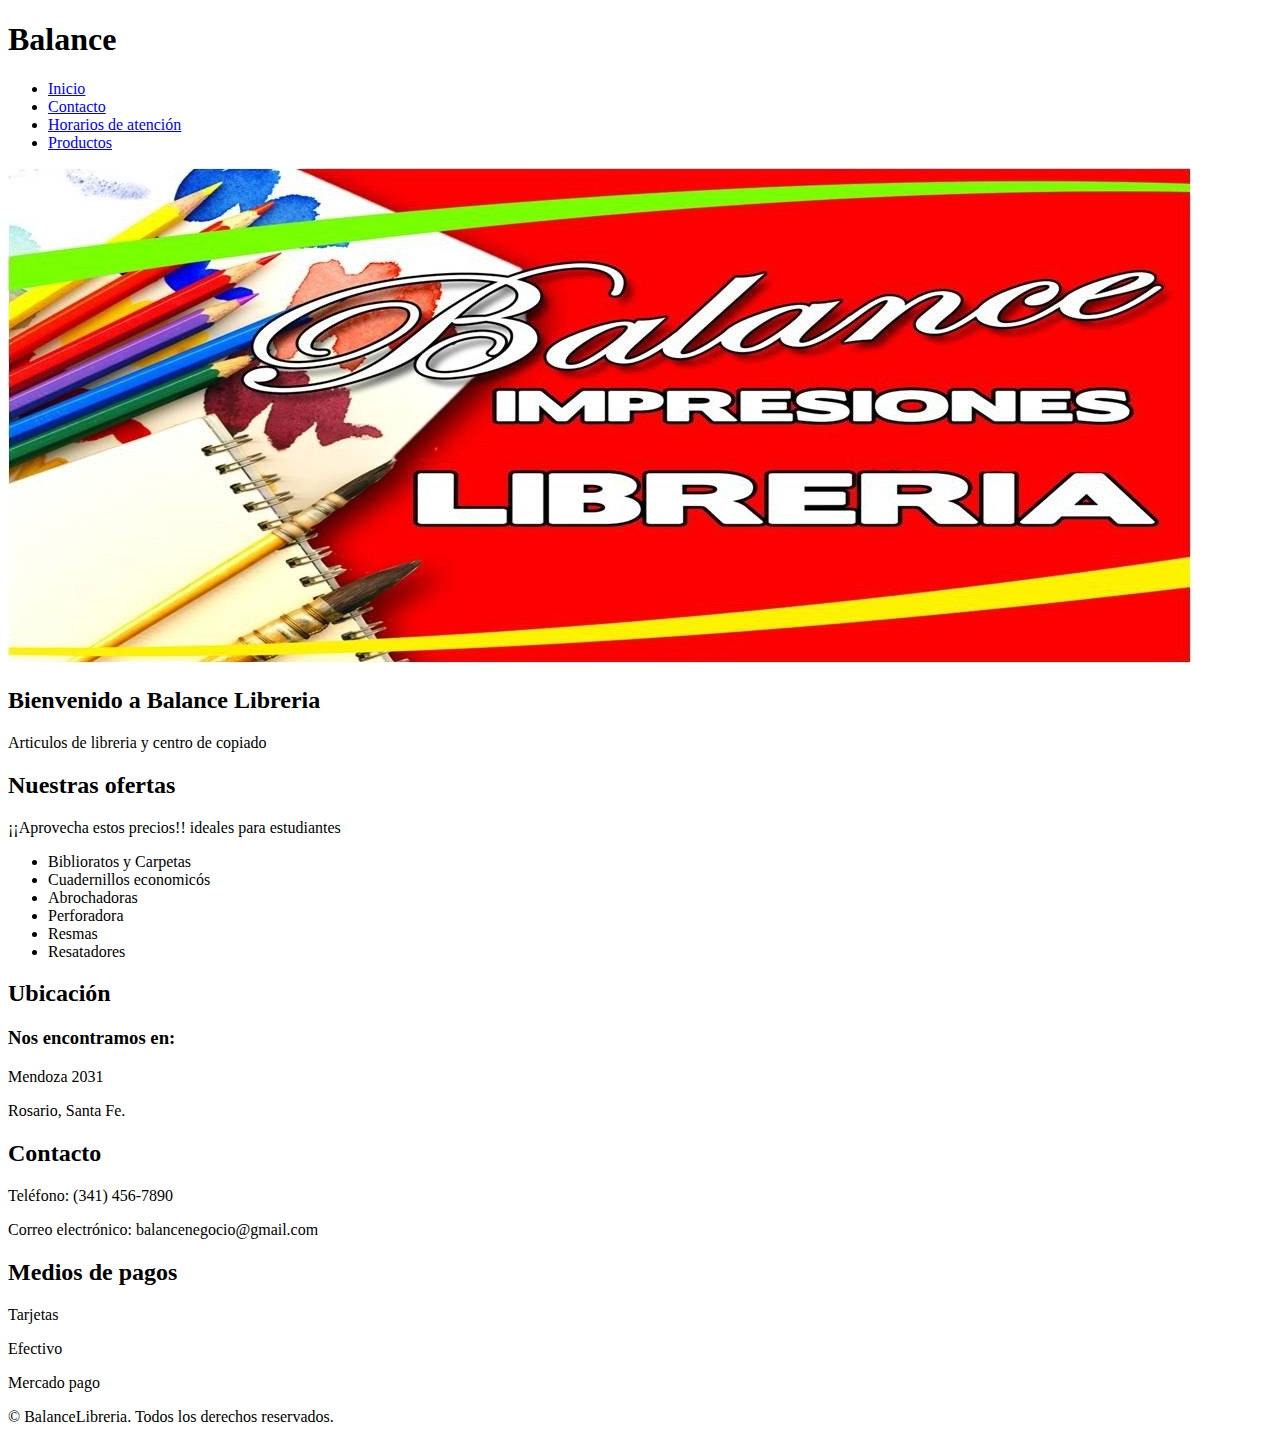
<file: index.html>
<!DOCTYPE html>
<html lang="es">
<head>
    <meta charset="UTF-8">
    <meta name="viewport" content="width=device-width, initial-scale=1.0">
    <title>Balance librería</title>
    <link rel="stylesheet" href="style.css">
</head>
<body>
    <header>
        <h1>Balance</h1>
        <nav>
            <ul>
                <li><a href="./index.html">Inicio</a></li>
                <li><a href="./contacto.html">Contacto</a></li>
                <li><a href="./Horarios-de-atencion.html">Horarios de atención</a></li>
                <li><a href="#Productos">Productos</a></li>
            </ul>
        </nav>
    </header>
    <main>
        <img src="./BalanceLibreria.jpeg" alt="imglibreria">
        <section>
            <h2>Bienvenido a Balance Libreria</h2>
            <p>Articulos de libreria y centro de copiado</p>
            <h2>Nuestras ofertas</h2>
            <p>¡¡Aprovecha estos precios!! ideales para estudiantes</p>
            <ul>
                <li>Biblioratos y Carpetas</li>
                <li>Cuadernillos economicós</li>
                <li>Abrochadoras</li>
                <li>Perforadora</li>
                <li>Resmas</li>
                <li>Resatadores</li>
            </ul>
            <h2>Ubicación</h2>
            <h3>Nos encontramos en:</h3>
            <p>Mendoza 2031</p>
            <p>Rosario, Santa Fe.</p>
            <h2>Contacto</h2>
            <p>Teléfono: (341) 456-7890</p>
            <p>Correo electrónico: balancenegocio@gmail.com</p>
            <h2>Medios de pagos</h2>
            <p>Tarjetas</p>
            <p>Efectivo</p>
            <p>Mercado pago</p>
        </section>
    </main>
    <footer>
        <p>&copy; BalanceLibreria. Todos los derechos reservados.</p>
    </footer>
</body>
</html>
</file>
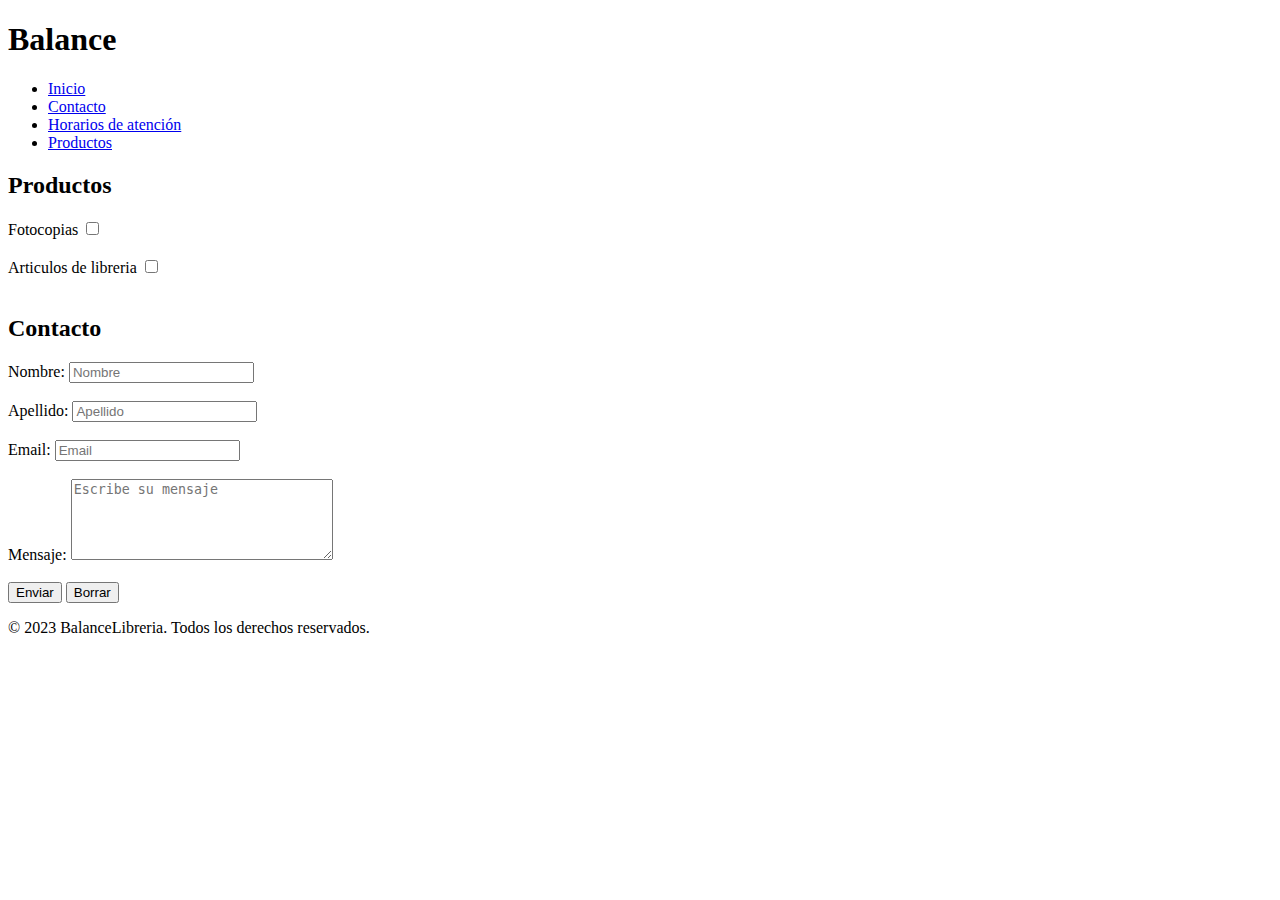
<file: contacto.html>
<!DOCTYPE html>
<html lang="en">
<head>
    <meta charset="UTF-8">
    <meta name="viewport" content="width=device-width, initial-scale=1.0">
    <title>Document</title>
    <link rel="stylesheet" href="style.css">
</head>
<body>
    <header>
        <h1>Balance</h1>
        <nav>
            <ul>
                <li><a href="./index.html">Inicio</a></li>
                <li><a href="./contacto.html">Contacto</a></li>
                <li><a href="./Horarios-de-atencion.html">Horarios de atención</a></li>
                <li><a href="#Productos">Productos</a></li>
            </ul>
        </nav>
    </header>
    <main>
        <section id="contacto">
            <form>
                <h2>Productos</h2>
                <label for="fotocopias">Fotocopias</label>
                <input type="checkbox">
                <br>
                <br>
                <label for="articulos">Articulos de libreria</label>
                <input type="checkbox">
                <br>
                <br>
                <h2>Contacto</h2>
                <label for="nombre">Nombre:</label>
                <input type="text" id="nombre" name="nombre" placeholder="Nombre">
                <br>
                <br>
                <label for="apellido">Apellido:</label>
                <input type="text" id="apellido" name="apellido" placeholder="Apellido">
                <br>
                <br>
                <label for="email">Email:</label>
                <input type="email" id="email" name="email" placeholder="Email">
                <br>
                <br>
                <label for="mensaje">Mensaje:</label>
                <textarea id="mensaje" name="mensaje" placeholder="Escribe su mensaje" cols="30" rows="5"></textarea>
                <br>
                <br>
                <button type="submit">Enviar</button>
                <button type="reset">Borrar</button>
            </form>
        </section>
    </main>
    <footer>
        <p>&copy; 2023 BalanceLibreria. Todos los derechos reservados.</p>
    </footer>
</body>
</html>
</file>
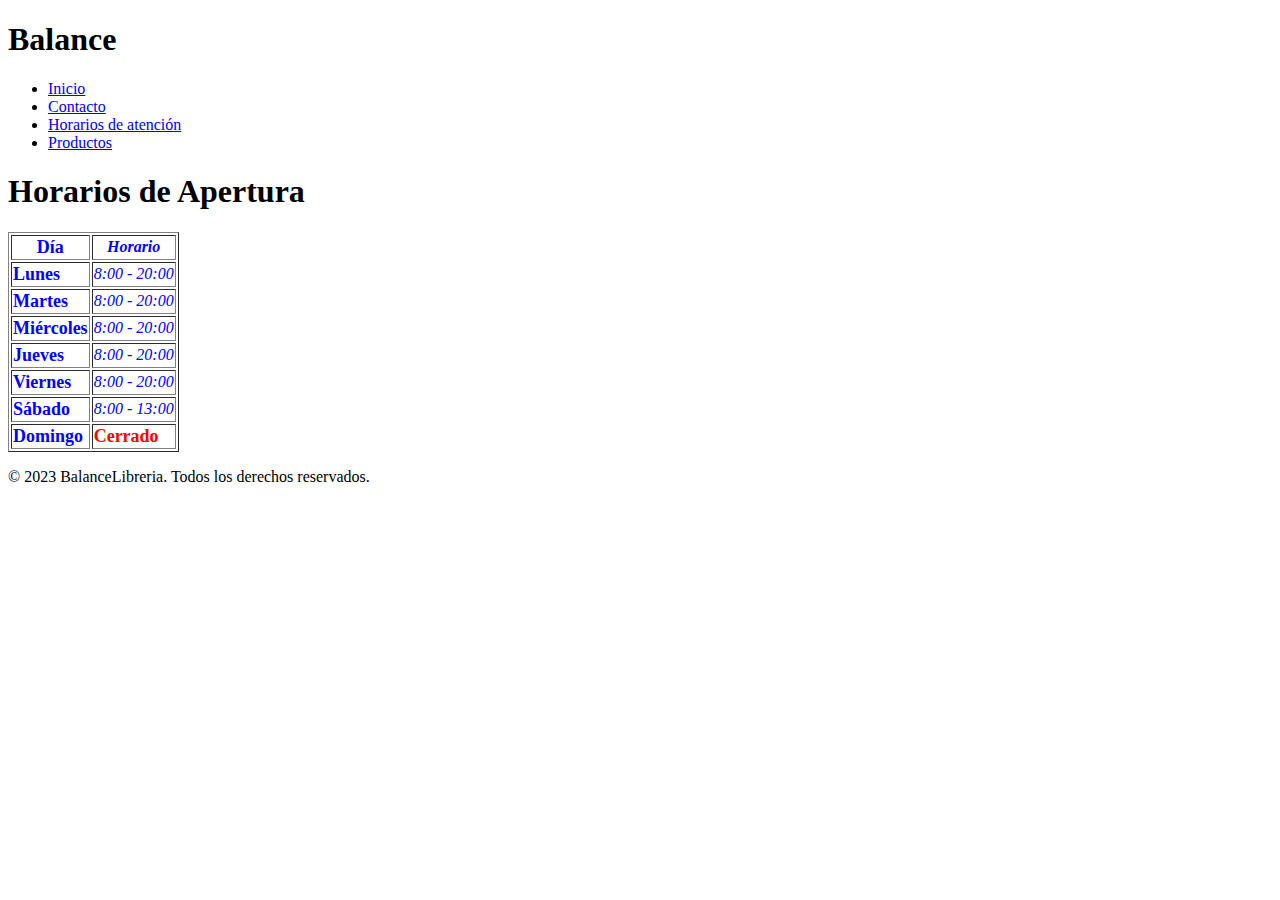
<file: Horarios-de-atencion.html>
<!DOCTYPE html>
<html lang="en">
<head>
    <meta charset="UTF-8">
    <meta name="viewport" content="width=device-width, initial-scale=1.0">
    <title>Document</title>
    <link rel="stylesheet" href="style.css">
</head>
<body>
    <header>
        <h1>Balance</h1>
        <nav>
            <ul>
                <li><a href="./index.html">Inicio</a></li>
                <li><a href="./contacto.html">Contacto</a></li>
                <li><a href="./Horarios-de-atencion.html">Horarios de atención</a></li>
                <li><a href="#Productos">Productos</a></li>
            </ul>
        </nav>
    </header>
    <main>
        <section>
            <h1>Horarios de Apertura</h1>
            <table border="1">
                <tr>
                    <th class="dia">Día</th>
                    <th class="horario">Horario</th>
                </tr>
                <tr>
                    <td class="dia">Lunes</td>
                    <td class="horario">8:00 - 20:00 </td>
                </tr>
                <tr>
                    <td class="dia">Martes</td>
                    <td class="horario">8:00 - 20:00 </td>
                </tr>
                <tr>
                    <td class="dia">Miércoles</td>
                    <td class="horario">8:00 - 20:00 </td>
                </tr>
                <tr>
                    <td class="dia">Jueves</td>
                    <td class="horario">8:00 - 20:00 </td>
                </tr>
                <tr>
                    <td class="dia">Viernes</td>
                    <td class="horario">8:00 - 20:00 </td>
                </tr>
                <tr>
                    <td class="dia">Sábado</td>
                    <td class="horario">8:00 - 13:00 </td>
                </tr>
                <tr>
                    <td class="dia">Domingo</td>
                    <td class="diadomingo">Cerrado</td>
                </tr>
            </table>
        </section>
    </main>
    <footer>
        <p>&copy; 2023 BalanceLibreria. Todos los derechos reservados.</p>
    </footer>
</body>
</html>
</file>
<file: style.css>
/* Estilo para los días */
.dia {
  font-weight: bold;
  color: blue;
  font-size: 18px;
}

.diadomingo{
  font-weight: bold;
  color: red;
  font-size: 18px;

}

/* Estilo para los horarios */
.horario {
  font-style: italic;
  color:  blue;
}

/* Estilo para las etiquetas h1 */
.h1{
  font-weight: bold;
}
</file>
